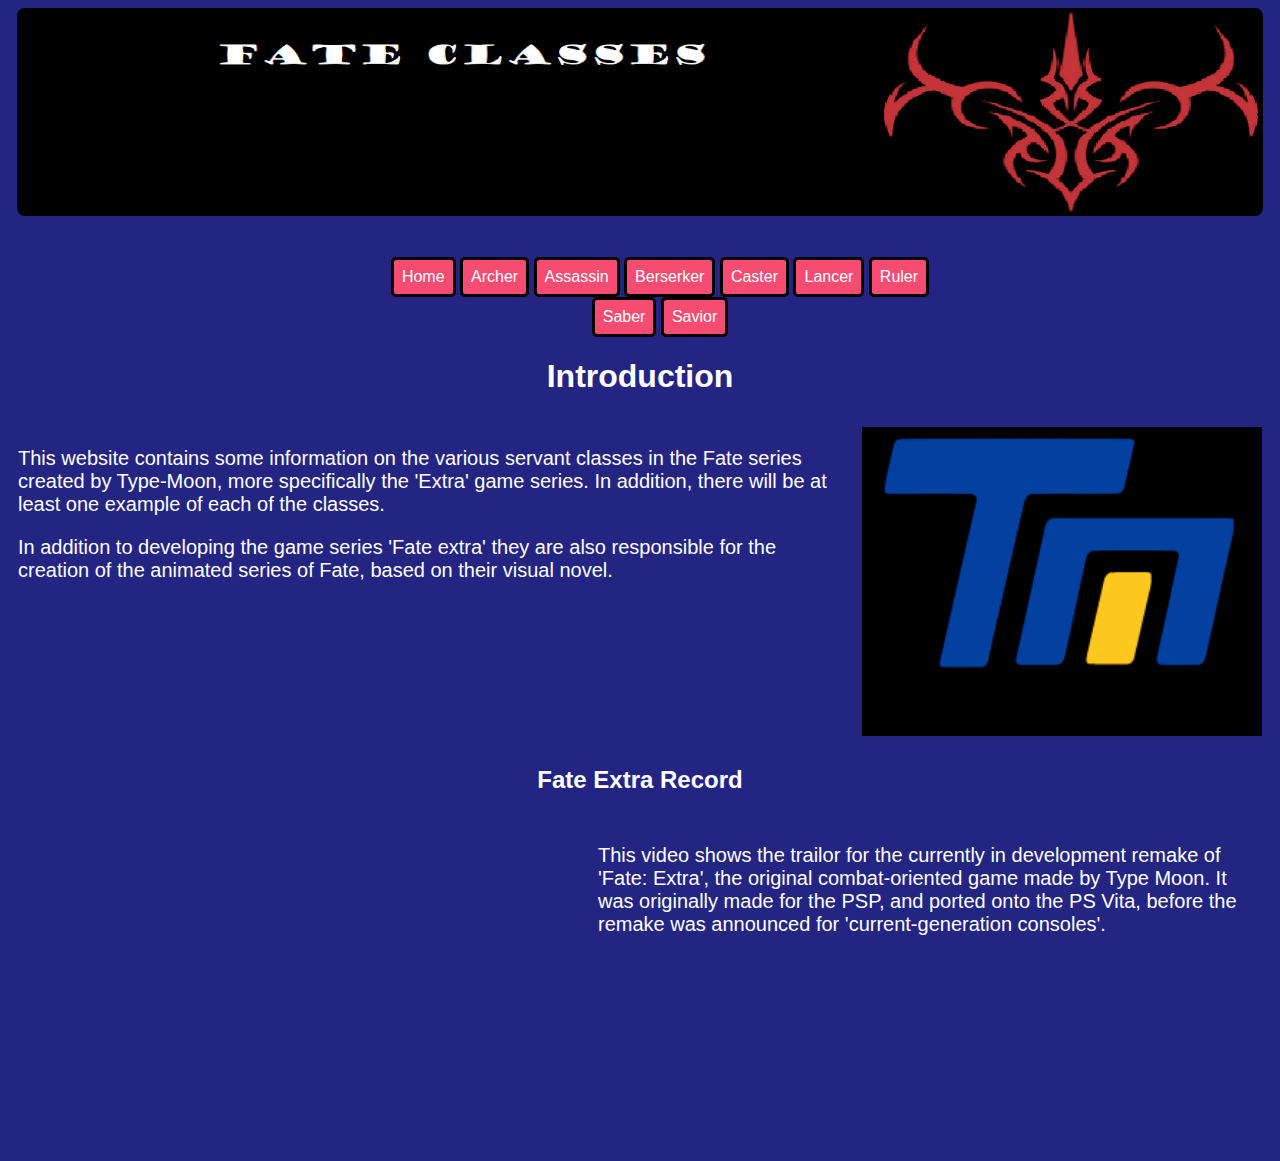
<file: Index.html>
<!-- Doctype  -->
<!DOCTYPE html>
<html lang = "en">
<head>
    <meta charset="UTF-8">
    <meta http-equiv="X-UA-Compatible" content="IE=edge">
    <meta name="viewport" content="width=device-width, initial-scale=1.0">
    <link rel = "stylesheet" type = "text/css" href = "css.css">
    <title>Home</title>
</head>

<body>
    <div id = "banner">
        <!-- <header>Fate Classes</header> -->
        <img src = "Banner.png"width = "1000" height = "200" alt = "Fate Classes">
    </div>
    <br>
    <div id = "Nav" >
        <ul>
            <a href = "index.html"><li>Home</li></a>
            <a href = "Archer.html"><li>Archer</li></a>
            <a href = "Assassin.html"><li>Assassin</li></a>
            <a href = "Berserker.html"><li>Berserker</li></a>
            <a href = "Caster.html"><li>Caster</li></a>
            <a href = "Lancer.html"><li>Lancer</li></a>
            <a href = "Rider.html"><li>Ruler</li></a>
            <a href = "Saber.html"><li>Saber</li></a>
            <a href = "Savior.html"><li>Savior</li></a>
        </ul>
    </div>
    <div id = "Contents">
        <h1>Introduction</h1>
        <div class = "row">
            <div class = "column">
                <p>This website contains some information on the various servant classes in the Fate series created by Type-Moon, more specifically the 'Extra' game series. In addition, there will be at least one example of each of the classes.</p>
                <p>In addition to developing the game series 'Fate extra' they are also responsible for the creation of the animated series of Fate, based on their visual novel. </p>
                </div>
                <div class= "column">
                <img src = "Image-one.png" width = "400" height = "400" alt = "Type-Moon">
            </div>
        </div>
        <h2>Fate Extra Record</h2>
        <div class = "row">
            <div class = "column">
                <iframe width="560" height="315" src="https://www.youtube.com/embed/p652XatNyjw" title="YouTube video player" frameborder="0" allow="accelerometer; autoplay; clipboard-write; encrypted-media; gyroscope; picture-in-picture" allowfullscreen alt = "Fate Extra Record Trailer"></iframe>
                </div>
                <div class = "column">
                <p>This video shows the trailor for the currently in development remake of 'Fate: Extra', the original combat-oriented game made by Type Moon. It was 
                originally made for the PSP, and ported onto the PS Vita, before the remake was announced for 'current-generation consoles'.</p>
                </div>
            </div>
        </div>
    </div>
    

</body>

</html>
</file>
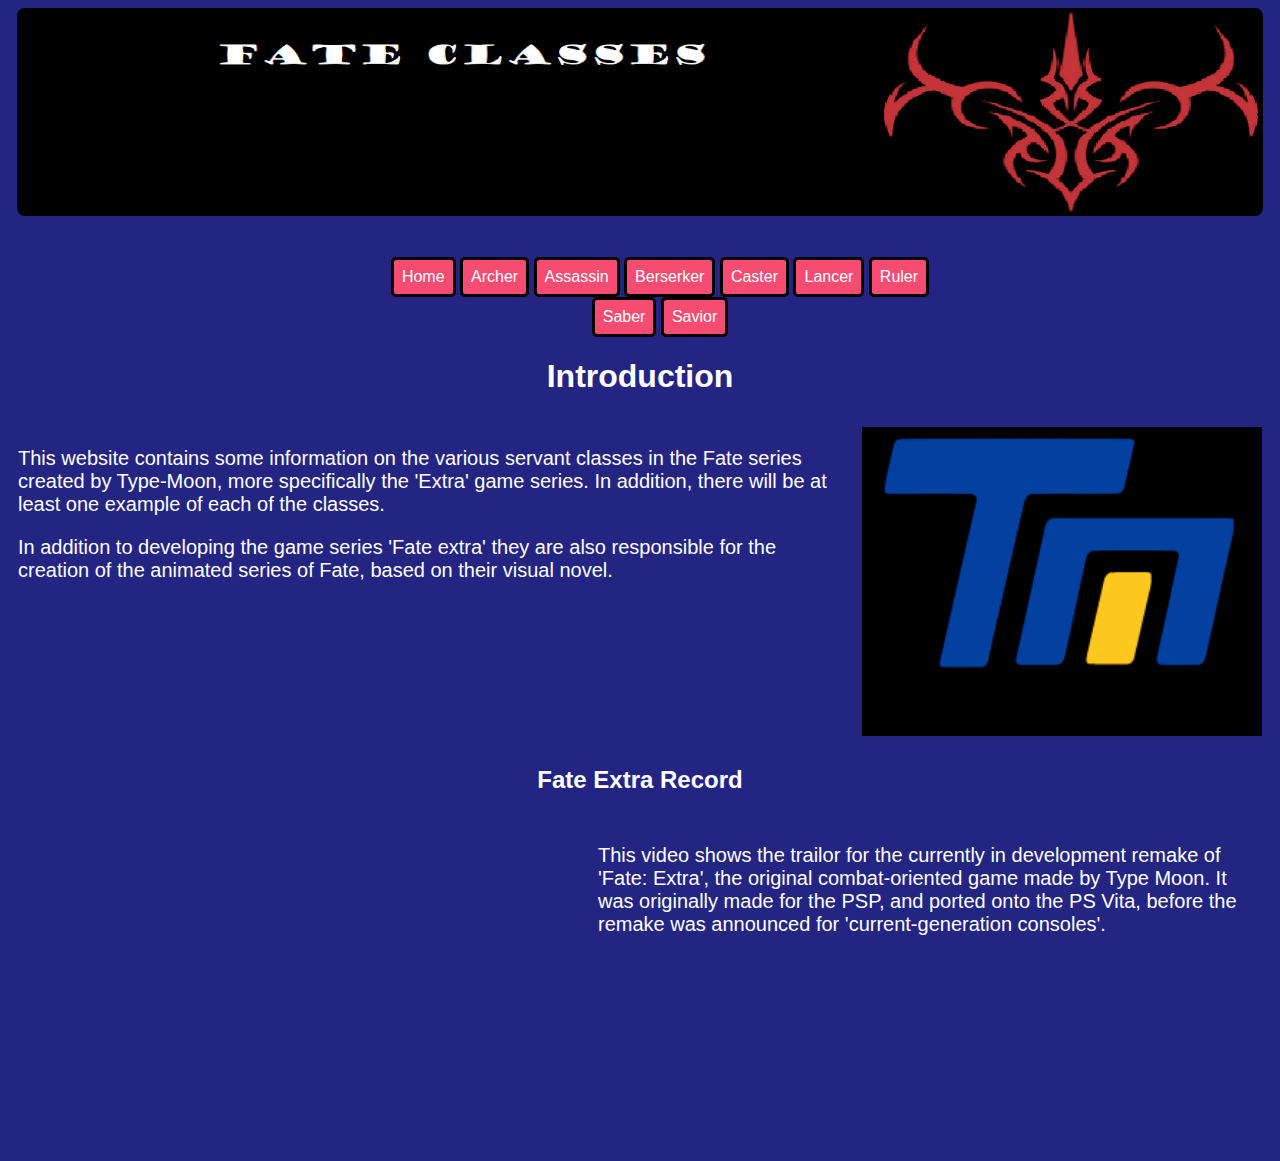
<file: index.html>
<!-- Doctype  -->
<!DOCTYPE html>
<html lang = "en">
<head>
    <meta charset="UTF-8">
    <meta http-equiv="X-UA-Compatible" content="IE=edge">
    <meta name="viewport" content="width=device-width, initial-scale=1.0">
    <link rel = "stylesheet" type = "text/css" href = "css.css">
    <title>Home</title>
</head>

<body>
    <div id = "banner">
        <!-- <header>Fate Classes</header> -->
        <img src = "Banner.png"width = "1000" height = "200" alt = "Fate Classes">
    </div>
    <br>
    <div id = "Nav" >
        <ul>
            <a href = "index.html"><li>Home</li></a>
            <a href = "Archer.html"><li>Archer</li></a>
            <a href = "Assassin.html"><li>Assassin</li></a>
            <a href = "Berserker.html"><li>Berserker</li></a>
            <a href = "Caster.html"><li>Caster</li></a>
            <a href = "Lancer.html"><li>Lancer</li></a>
            <a href = "Rider.html"><li>Ruler</li></a>
            <a href = "Saber.html"><li>Saber</li></a>
            <a href = "Savior.html"><li>Savior</li></a>
        </ul>
    </div>
    <div id = "Contents">
        <h1>Introduction</h1>
        <div class = "row">
            <div class = "column">
                <p>This website contains some information on the various servant classes in the Fate series created by Type-Moon, more specifically the 'Extra' game series. In addition, there will be at least one example of each of the classes.</p>
                <p>In addition to developing the game series 'Fate extra' they are also responsible for the creation of the animated series of Fate, based on their visual novel. </p>
                </div>
                <div class= "column">
                <img src = "Image-one.png" width = "400" height = "400" alt = "Type-Moon">
            </div>
        </div>
        <h2>Fate Extra Record</h2>
        <div class = "row">
            <div class = "column">
                <iframe width="560" height="315" src="https://www.youtube.com/embed/p652XatNyjw" title="YouTube video player" frameborder="0" allow="accelerometer; autoplay; clipboard-write; encrypted-media; gyroscope; picture-in-picture" allowfullscreen alt = "Fate Extra Record Trailer"></iframe>
                </div>
                <div class = "column">
                <p>This video shows the trailor for the currently in development remake of 'Fate: Extra', the original combat-oriented game made by Type Moon. It was 
                originally made for the PSP, and ported onto the PS Vita, before the remake was announced for 'current-generation consoles'.</p>
                </div>
            </div>
        </div>
    </div>
    

</body>

</html>
</file>
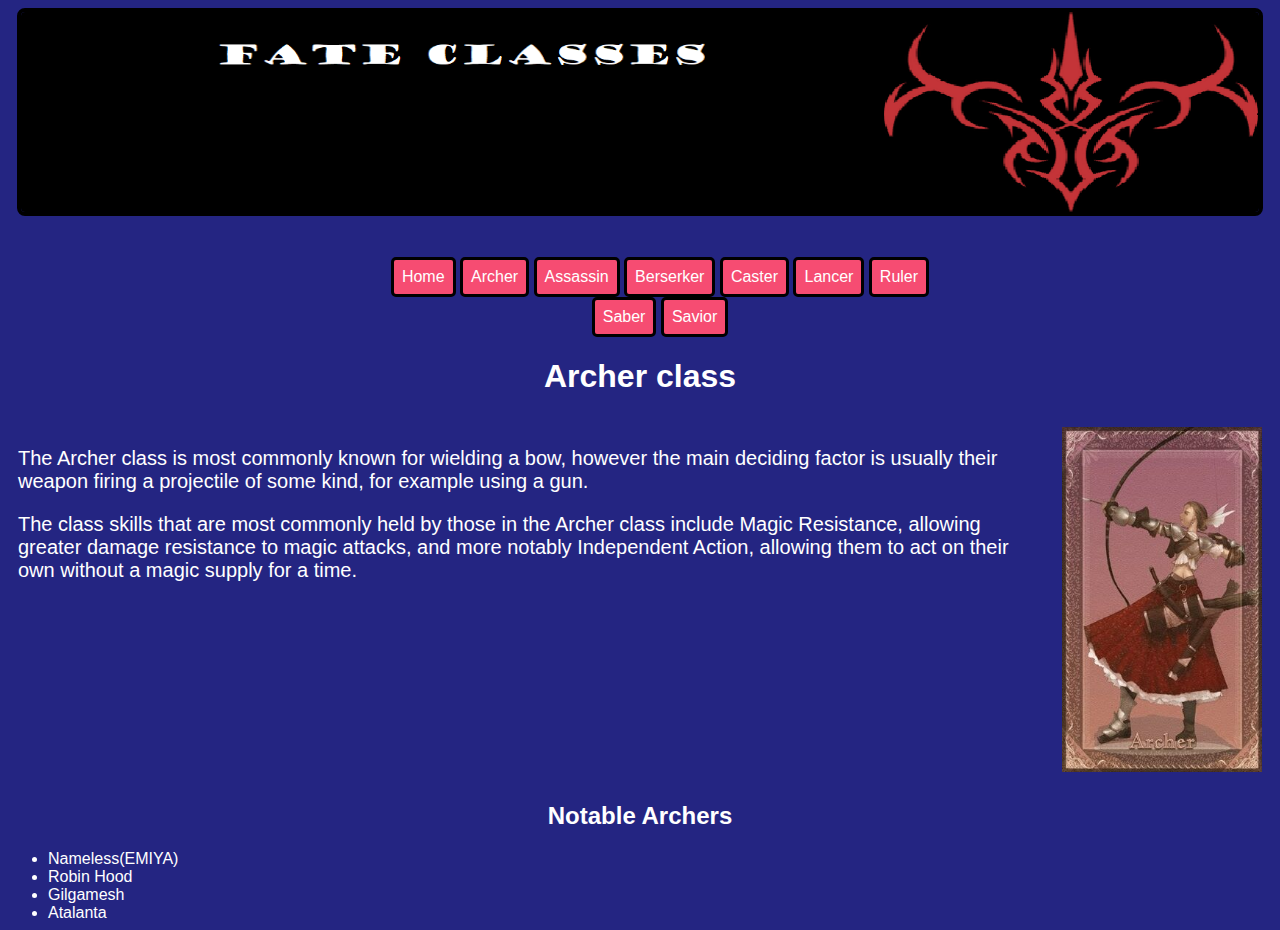
<file: Archer.html>
<!DOCTYPE html>
<html lang = "en">
<head>
    <meta charset="UTF-8">
    <meta http-equiv="X-UA-Compatible" content="IE=edge">
    <meta name="viewport" content="width=device-width, initial-scale=1.0">
    <link rel = "stylesheet" type = "text/css" href = "css.css">
    <title>Archer</title>
</head>

<body>
    <div id = "banner">
        <!-- <header>Fate Classes</header> -->
        <img src = "Banner.png"width = "1000" height = "200" alt = "Fate Classes">
    </div>
    <br>
    <div id = "Nav" >
        <ul>
            <a href = "index.html"><li>Home</li></a>
            <a href = "Archer.html"><li>Archer</li></a>
            <a href = "Assassin.html"><li>Assassin</li></a>
            <a href = "Berserker.html"><li>Berserker</li></a>
            <a href = "Caster.html"><li>Caster</li></a>
            <a href = "Lancer.html"><li>Lancer</li></a>
            <a href = "Rider.html"><li>Ruler</li></a>
            <a href = "Saber.html"><li>Saber</li></a>
            <a href = "Savior.html"><li>Savior</li></a>
        </ul>
    </div>
    <div id = "Contents">
        <h1>Archer class</h1>
        <div class = "row">
            <div class = "column">
                <p>The Archer class is most commonly known for wielding a bow, however the main deciding factor is usually their weapon firing a projectile of some kind, for example using a gun.</p>            
                <p>The class skills that are most commonly held by those in the Archer class include Magic Resistance, allowing greater damage resistance to magic attacks, and more notably Independent Action, allowing them to act on their own without a magic supply for a time.</p>
                </div>
                <div class = "column">
                    <img src = "Archercard.jpg" width = "200" height = "350" alt = "Archer Card">
                </div>
        </div>
        <h2>Notable Archers</h2>
        <ul>
            <li>Nameless(EMIYA)</li>
            <li>Robin Hood</li>
            <li>Gilgamesh</li>
            <li>Atalanta</li>
        </ul>
    </div>
    

</body>

</html>
</file>
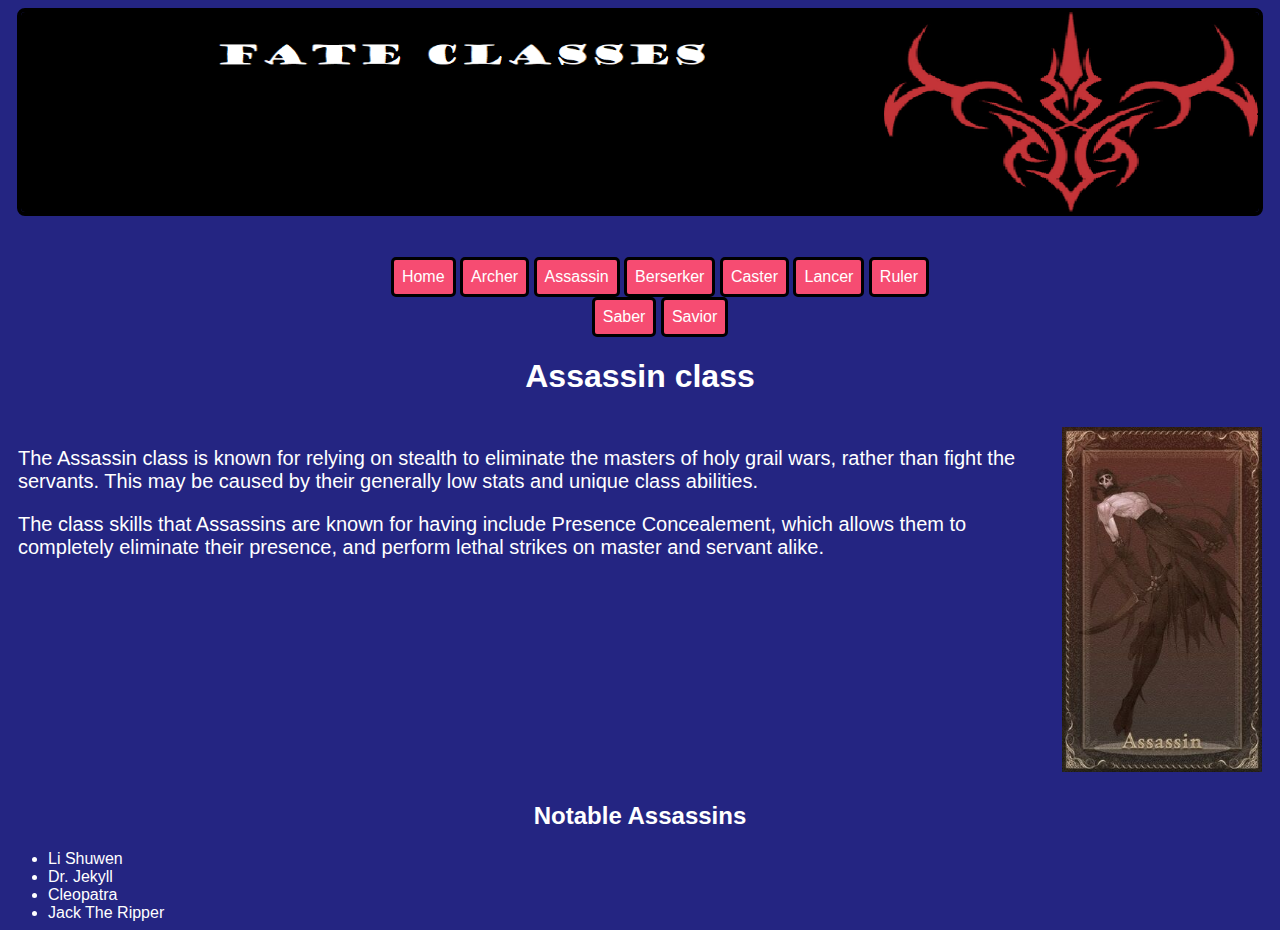
<file: Assassin.html>
<!DOCTYPE html>
<html lang = "en">
<head>
    <meta charset="UTF-8">
    <meta http-equiv="X-UA-Compatible" content="IE=edge">
    <meta name="viewport" content="width=device-width, initial-scale=1.0">
    <link rel = "stylesheet" type = "text/css" href = "css.css">
    <title>Assassin</title>
</head>

<body>
    <div id = "banner">
        <!-- <header>Fate Classes</header> -->
        <img src = "Banner.png"width = "1000" height = "200" alt = "Fate Classes">
    </div>
    <br>
    <div id = "Nav" >
        <ul>
            <a href = "index.html"><li>Home</li></a>
            <a href = "Archer.html"><li>Archer</li></a>
            <a href = "Assassin.html"><li>Assassin</li></a>
            <a href = "Berserker.html"><li>Berserker</li></a>
            <a href = "Caster.html"><li>Caster</li></a>
            <a href = "Lancer.html"><li>Lancer</li></a>
            <a href = "Rider.html"><li>Ruler</li></a>
            <a href = "Saber.html"><li>Saber</li></a>
            <a href = "Savior.html"><li>Savior</li></a>
        </ul>
    </div>
    <div id = "Contents">
        <h1>Assassin class</h1>
        <div class = "row">
            <div class = "column">
                <p>The Assassin class is known for relying on stealth to eliminate the masters of holy grail wars, rather than fight the servants. This may be caused by their generally low stats and unique class abilities.</p>
                <p>The class skills that Assassins are known for having include Presence Concealement, which allows them to completely eliminate their presence, and perform lethal strikes on master and servant alike.</p>
            </div>
            <div class = "column">
                <img src = "Assassincard.jpg" width = "200" height = "350" alt = "Assassin Card">
            </div>
        </div>
        <h2>Notable Assassins</h2>
        <ul>
            <li>Li Shuwen</li>
            <li>Dr. Jekyll</li>
            <li>Cleopatra</li>
            <li>Jack The Ripper</li>
        </ul>
    </div>
    

</body>

</html>
</file>
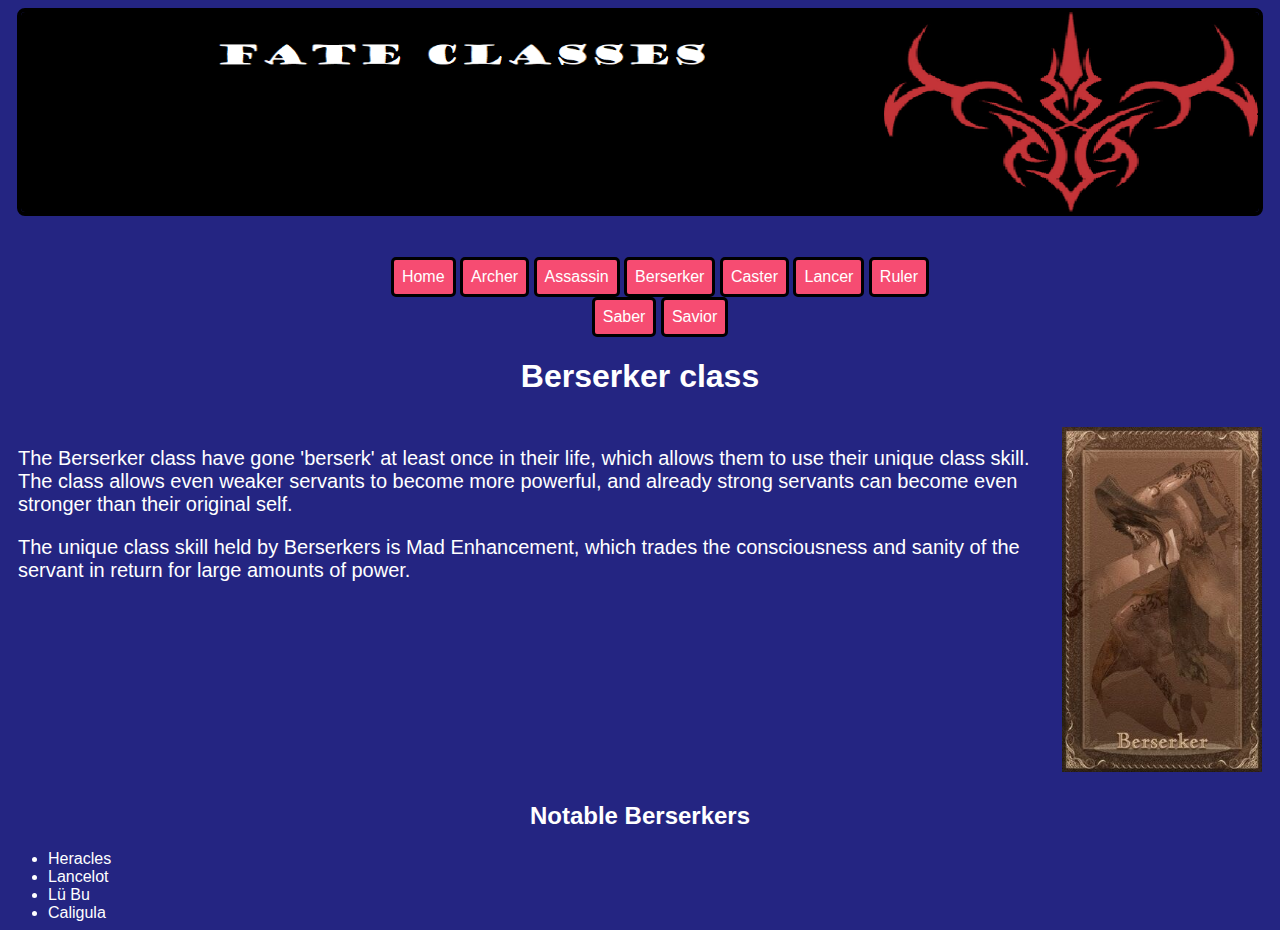
<file: Berserker.html>
<!DOCTYPE html>
<html lang = "en">
<head>
    <meta charset="UTF-8">
    <meta http-equiv="X-UA-Compatible" content="IE=edge">
    <meta name="viewport" content="width=device-width, initial-scale=1.0">
    <link rel = "stylesheet" type = "text/css" href = "css.css">
    <title>Berzerker</title>
</head>

<body>
    <div id = "banner">
        <!-- <header>Fate Classes</header> -->
        <img src = "Banner.png"width = "1000" height = "200" alt = "Fate Classes">
    </div>
    <br>
    <div id = "Nav" >
        <ul>
            <a href = "index.html"><li>Home</li></a>
            <a href = "Archer.html"><li>Archer</li></a>
            <a href = "Assassin.html"><li>Assassin</li></a>
            <a href = "Berserker.html"><li>Berserker</li></a>
            <a href = "Caster.html"><li>Caster</li></a>
            <a href = "Lancer.html"><li>Lancer</li></a>
            <a href = "Rider.html"><li>Ruler</li></a>
            <a href = "Saber.html"><li>Saber</li></a>
            <a href = "Savior.html"><li>Savior</li></a>
        </ul>
    </div>
    <div id = "Contents">
        <h1>Berserker class</h1>
        <div class = "row">
            <div class = "column">
                <p>The Berserker class have gone 'berserk' at least once in their life, which allows them to use their unique class skill. The class allows even weaker servants to become more powerful, and already strong servants can become even stronger than their original self.</p>
                <p>The unique class skill held by Berserkers is Mad Enhancement, which trades the consciousness and sanity of the servant in return for large amounts of power.</p>
            </div>
            <div class = "column">
                <img src = "Berserkercard.jpg" width = "200" height = "350" alt = "Berserker Card">
            </div>
        </div>
        <h2>Notable Berserkers</h2>
        <ul>
            <li>Heracles</li>
            <li>Lancelot</li>
            <li>Lü Bu</li>
            <li>Caligula</li>
        </ul>
    </div>
    

</body>

</html>
</file>
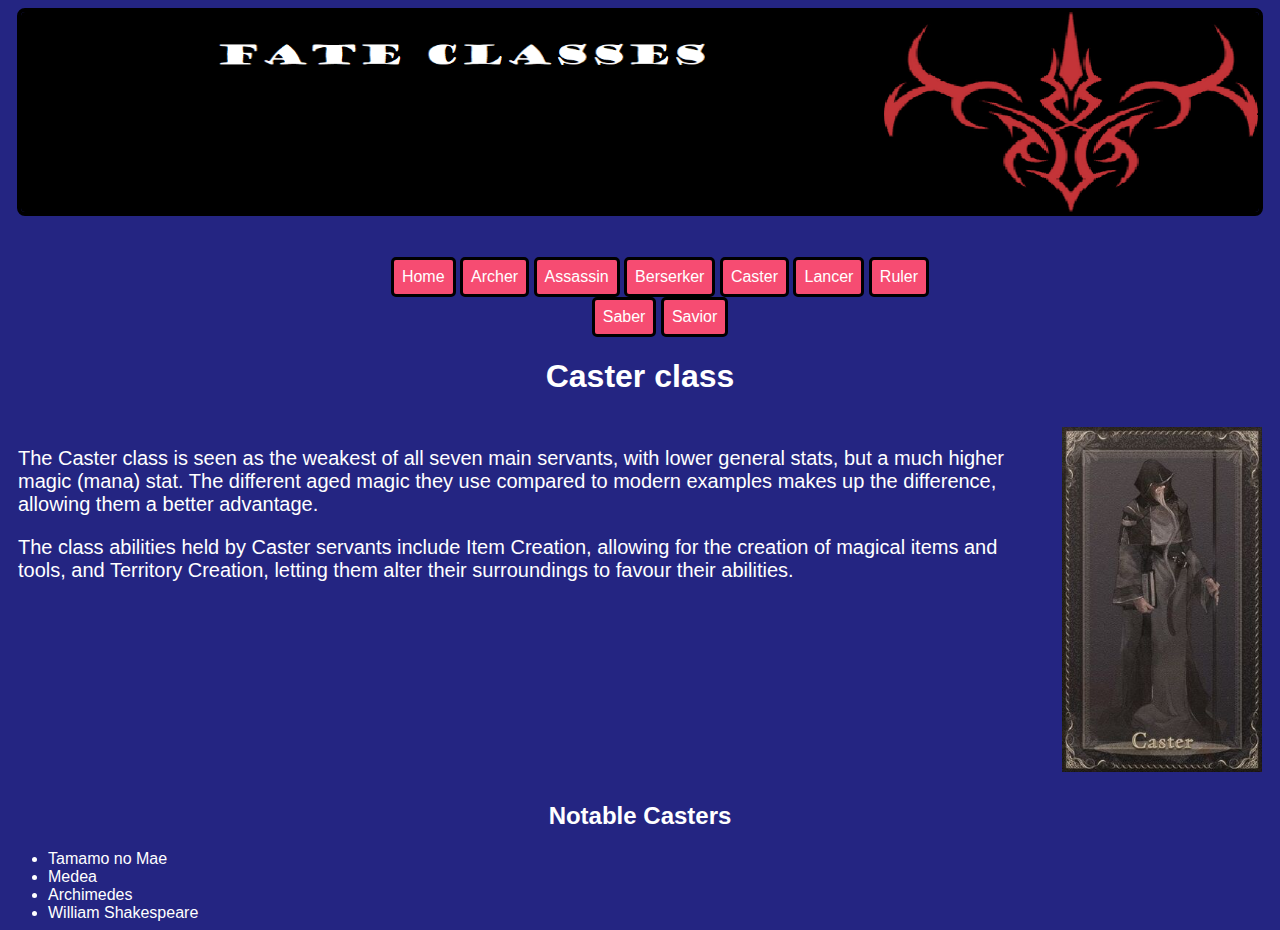
<file: Caster.html>
<!DOCTYPE html>
<html lang = "en">
<head>
    <meta charset="UTF-8">
    <meta http-equiv="X-UA-Compatible" content="IE=edge">
    <meta name="viewport" content="width=device-width, initial-scale=1.0">
    <link rel = "stylesheet" type = "text/css" href = "css.css">
    <title>Caster</title>
</head>

<body>
    <div id = "banner">
        <!-- <header>Fate Classes</header> -->
        <img src = "Banner.png"width = "1000" height = "200" alt = "Fate Classes">
    </div>
    <br>
    <div id = "Nav" >
        <ul>
            <a href = "index.html"><li>Home</li></a>
            <a href = "Archer.html"><li>Archer</li></a>
            <a href = "Assassin.html"><li>Assassin</li></a>
            <a href = "Berserker.html"><li>Berserker</li></a>
            <a href = "Caster.html"><li>Caster</li></a>
            <a href = "Lancer.html"><li>Lancer</li></a>
            <a href = "Rider.html"><li>Ruler</li></a>
            <a href = "Saber.html"><li>Saber</li></a>
            <a href = "Savior.html"><li>Savior</li></a>
        </ul>
    </div>
    <div id = "Contents">
        <h1>Caster class</h1>
        <div class = "row">
            <div class = "column">
                <p>The Caster class is seen as the weakest of all seven main servants, with lower general stats, but a much higher magic (mana) stat. The different aged magic they use compared to modern examples makes up the difference, allowing them a better advantage.</p>
                <p>The class abilities held by Caster servants include Item Creation, allowing for the creation of magical items and tools, and Territory Creation, letting them alter their surroundings to favour their abilities.</p>
            </div>
            <div class = "column">
                <img src = "Castercard.jpg" width = "200" height = "350" alt = "Caster Card">
            </div>
        </div>
        <h2>Notable Casters</h2>
        <ul>
            <li>Tamamo no Mae</li>
            <li>Medea</li>
            <li>Archimedes</li>
            <li>William Shakespeare</li>
        </ul>
    </div>
    

</body>

</html>
</file>
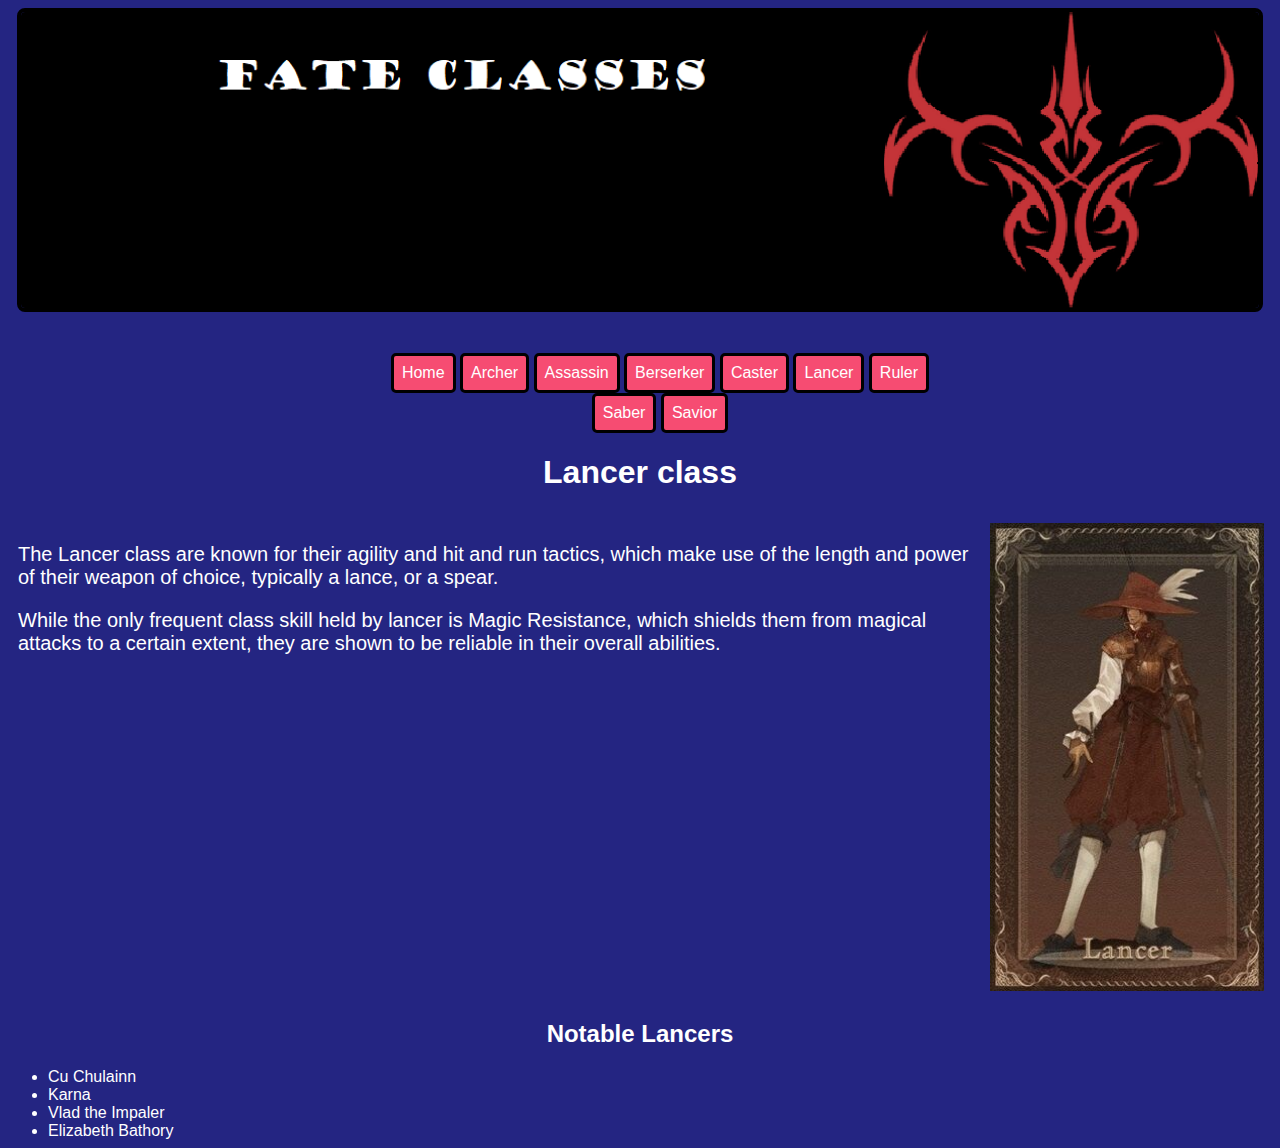
<file: Lancer.html>
<!DOCTYPE html>
<html lang="en">

<head>
  <meta charset="UTF-8">
  <meta http-equiv="X-UA-Compatible" content="IE=edge">
  <meta name="viewport" content="width=device-width, initial-scale=1.0">
  <link rel="stylesheet" type="text/css" href="css.css">
  <title>Lancer</title>
</head>

<body>
  <div id="banner">
    <!-- <header>Fate Classes</header> -->
    <img src="Banner.png" alt="Fate Classes">
  </div>
  <br>
  <div id="Nav">
    <ul>
      <a href="main.html">
        <li>Home</li>
      </a>
      <a href="Archer.html">
        <li>Archer</li>
      </a>
      <a href="Assassin.html">
        <li>Assassin</li>
      </a>
      <a href="Berserker.html">
        <li>Berserker</li>
      </a>
      <a href="Caster.html">
        <li>Caster</li>
      </a>
      <a href="Lancer.html">
        <li>Lancer</li>
      </a>
      <a href="Rider.html">
        <li>Ruler</li>
      </a>
      <a href="Saber.html">
        <li>Saber</li>
      </a>
      <a href="Savior.html">
        <li>Savior</li>
      </a>
    </ul>
  </div>
  <div id="Contents">
    <h1>Lancer class</h1>
    <div class="row">
      <div class="column">
        <p>The Lancer class are known for their agility and hit and run tactics, which make use of the length and power of their weapon of choice, typically a lance, or a spear.</p>
        <p>While the only frequent class skill held by lancer is Magic Resistance, which shields them from magical attacks to a certain extent, they are shown to be reliable in their overall abilities.</p>
      </div>
      <div class="column">
        <img src="Lancercard.jpg" alt="Lancer Card">
      </div>
    </div>
    <h2>Notable Lancers</h2>
    <ul>
      <li>Cu Chulainn</li>
      <li>Karna</li>
      <li>Vlad the Impaler</li>
      <li>Elizabeth Bathory</li>
    </ul>
  </div>
</body>

</html>
</file>
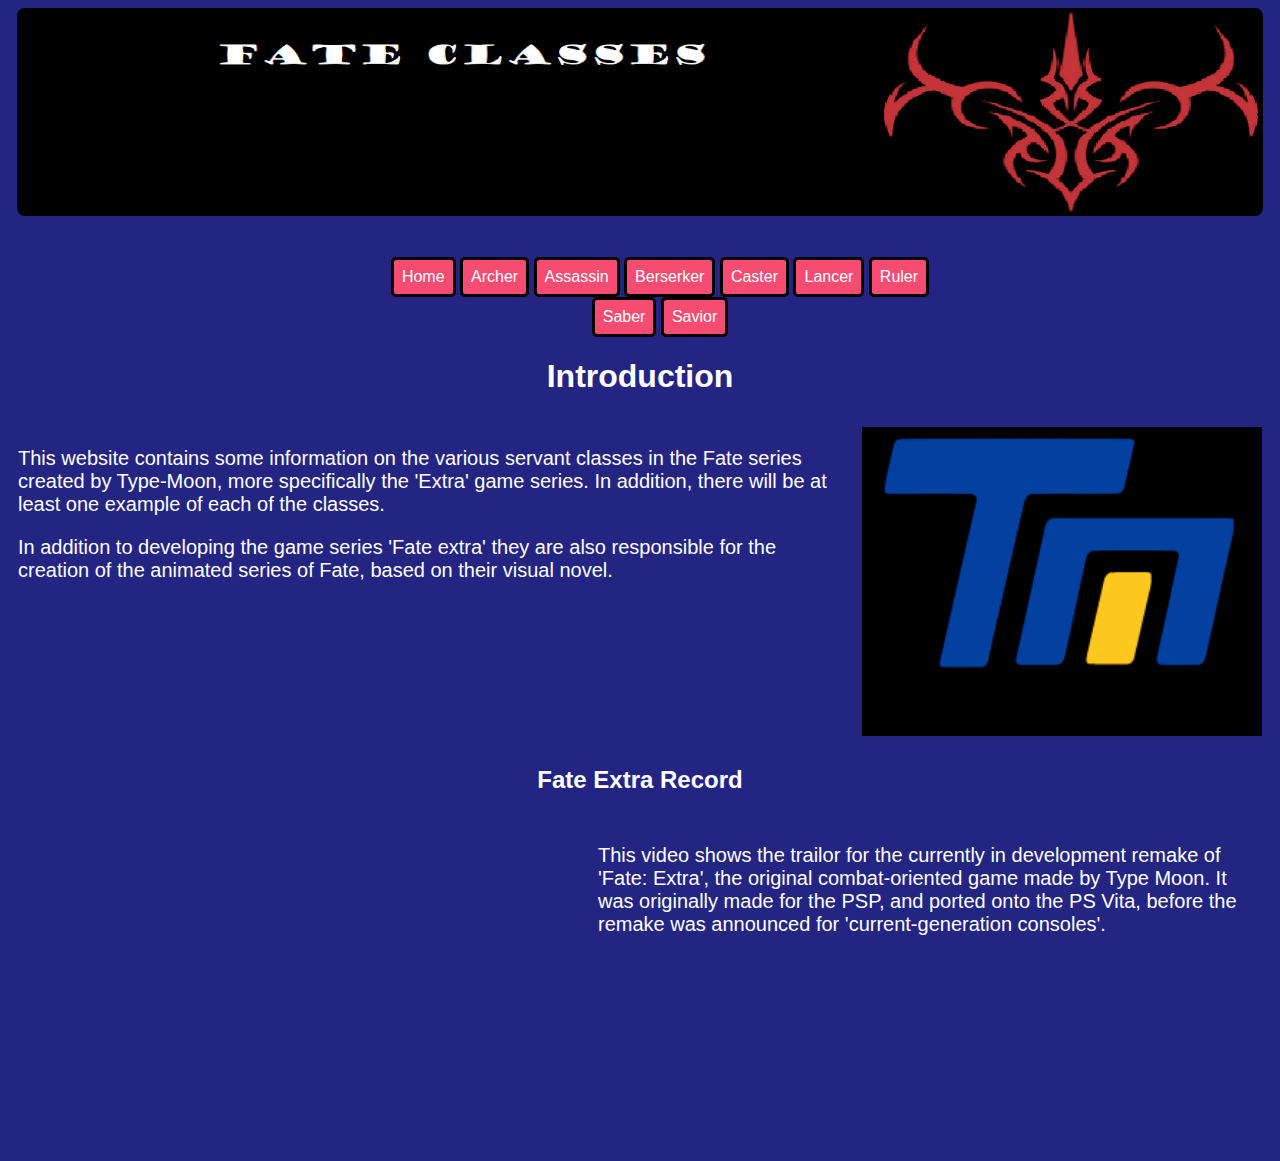
<file: Main.html>
<!-- Doctype  -->
<!DOCTYPE html>
<html lang = "en">
<head>
    <meta charset="UTF-8">
    <meta http-equiv="X-UA-Compatible" content="IE=edge">
    <meta name="viewport" content="width=device-width, initial-scale=1.0">
    <link rel = "stylesheet" type = "text/css" href = "css.css">
    <title>Home</title>
</head>

<body>
    <div id = "banner">
        <!-- <header>Fate Classes</header> -->
        <img src = "Banner.png"width = "1000" height = "200" alt = "Fate Classes">
    </div>
    <br>
    <div id = "Nav" >
        <ul>
            <a href = "Main.html"><li>Home</li></a>
            <a href = "Archer.html"><li>Archer</li></a>
            <a href = "Assassin.html"><li>Assassin</li></a>
            <a href = "Berserker.html"><li>Berserker</li></a>
            <a href = "Caster.html"><li>Caster</li></a>
            <a href = "Lancer.html"><li>Lancer</li></a>
            <a href = "Rider.html"><li>Ruler</li></a>
            <a href = "Saber.html"><li>Saber</li></a>
            <a href = "Savior.html"><li>Savior</li></a>
        </ul>
    </div>
    <div id = "Contents">
        <h1>Introduction</h1>
        <div class = "row">
            <div class = "column">
                <p>This website contains some information on the various servant classes in the Fate series created by Type-Moon, more specifically the 'Extra' game series. In addition, there will be at least one example of each of the classes.</p>
                <p>In addition to developing the game series 'Fate extra' they are also responsible for the creation of the animated series of Fate, based on their visual novel. </p>
                </div>
                <div class= "column">
                <img src = "Image-one.png" width = "400" height = "400" alt = "Type-Moon">
            </div>
        </div>
        <h2>Fate Extra Record</h2>
        <div class = "row">
            <div class = "column">
                <iframe width="560" height="315" src="https://www.youtube.com/embed/p652XatNyjw" title="YouTube video player" frameborder="0" allow="accelerometer; autoplay; clipboard-write; encrypted-media; gyroscope; picture-in-picture" allowfullscreen alt = "Fate Extra Record Trailer"></iframe>
                </div>
                <div class = "column">
                <p>This video shows the trailor for the currently in development remake of 'Fate: Extra', the original combat-oriented game made by Type Moon. It was 
                originally made for the PSP, and ported onto the PS Vita, before the remake was announced for 'current-generation consoles'.</p>
                </div>
            </div>
        </div>
    </div>
    

</body>

</html>
</file>
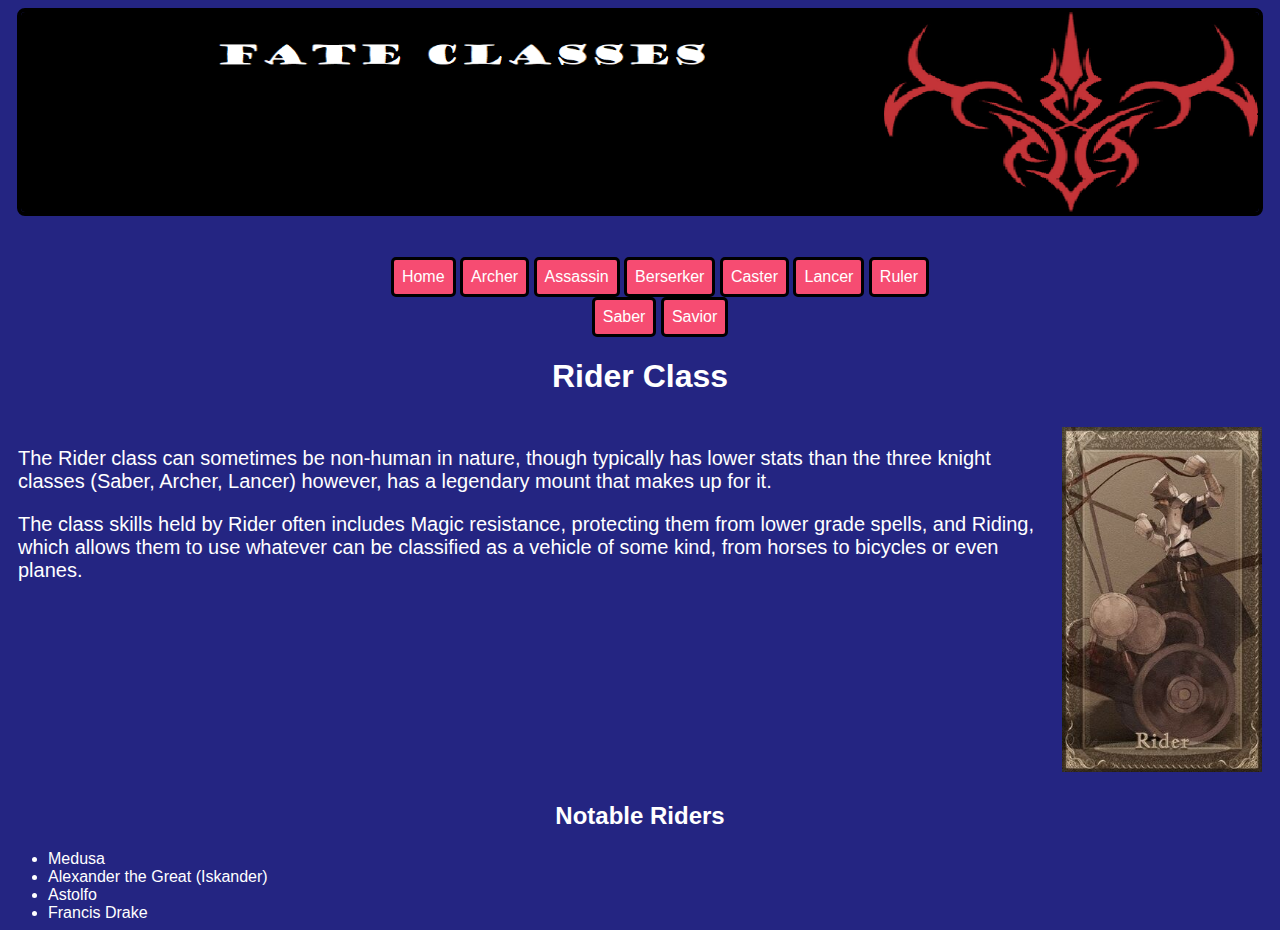
<file: Rider.html>
<!DOCTYPE html>
<html lang = "en">
<head>
    <meta charset="UTF-8">
    <meta http-equiv="X-UA-Compatible" content="IE=edge">
    <meta name="viewport" content="width=device-width, initial-scale=1.0">
    <link rel = "stylesheet" type = "text/css" href = "css.css">
    <title>Rider</title>
</head>

<body>
    <div id = "banner">
        <!-- <header>Fate Classes</header> -->
        <img src = "Banner.png"width = "1000" height = "200" alt = "Fate Classes">
    </div>
    <br>
    <div id = "Nav" >
        <ul>
            <a href = "index.html"><li>Home</li></a>
            <a href = "Archer.html"><li>Archer</li></a>
            <a href = "Assassin.html"><li>Assassin</li></a>
            <a href = "Berserker.html"><li>Berserker</li></a>
            <a href = "Caster.html"><li>Caster</li></a>
            <a href = "Lancer.html"><li>Lancer</li></a>
            <a href = "Rider.html"><li>Ruler</li></a>
            <a href = "Saber.html"><li>Saber</li></a>
            <a href = "Savior.html"><li>Savior</li></a>
        </ul>
    </div>
    <div id = "Contents">
        <h1>Rider Class</h1>
        <div class = "row">
            <div class = "column">
                <p>The Rider class can sometimes be non-human in nature, though typically has lower stats than the three knight classes (Saber, Archer, Lancer) however, has a legendary mount that makes up for it.</p>
                <p>The class skills held by Rider often includes Magic resistance, protecting them from lower grade spells, and Riding, which allows them to use whatever can be classified as a vehicle of some kind, from horses to bicycles or even planes.</p>
            </div>
            <div class = "column">
                <img src = "Ridercard.jpg" width = "200" height = "350" alt = "Rider Card">
            </div>
        </div>
        <h2>Notable Riders</h2>
        <ul>
            <li>Medusa</li>
            <li>Alexander the Great (Iskander)</li>
            <li>Astolfo</li>
            <li>Francis Drake</li>
        </ul>
    </div>
    

</body>

</html>
</file>
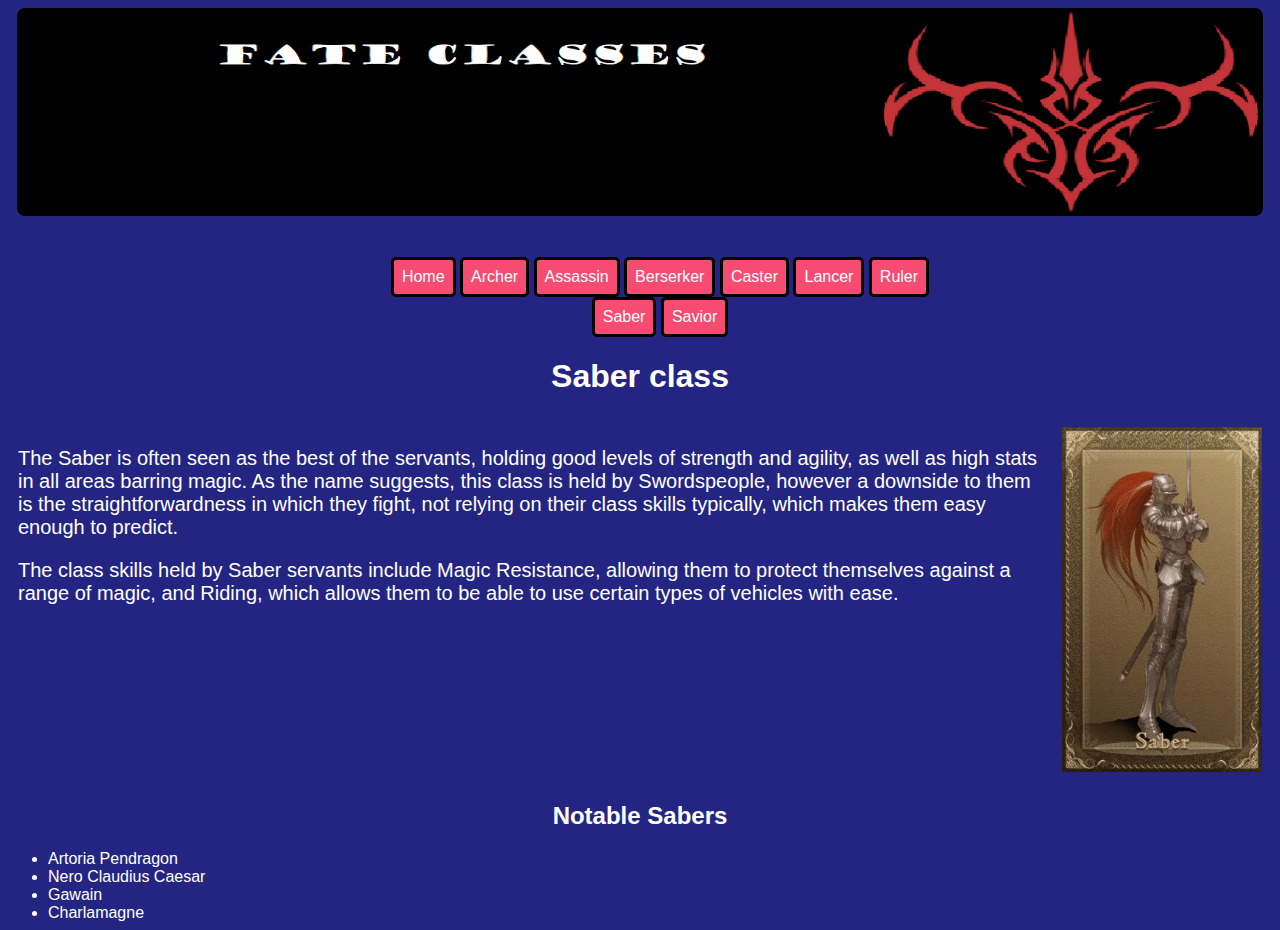
<file: Saber.html>
<!DOCTYPE html>
<html lang = "en">
<head>
    <meta charset="UTF-8">
    <meta http-equiv="X-UA-Compatible" content="IE=edge">
    <meta name="viewport" content="width=device-width, initial-scale=1.0">
    <link rel = "stylesheet" type = "text/css" href = "css.css">
    <title>Saber</title>
</head>

<body>
    <div id = "banner">
        <!-- <header>Fate Classes</header> -->
        <img src = "Banner.png"width = "1000" height = "200" alt = "Fate Classes">
    </div>
    <br>
    <div id = "Nav" >
        <ul>
            <a href = "index.html"><li>Home</li></a>
            <a href = "Archer.html"><li>Archer</li></a>
            <a href = "Assassin.html"><li>Assassin</li></a>
            <a href = "Berserker.html"><li>Berserker</li></a>
            <a href = "Caster.html"><li>Caster</li></a>
            <a href = "Lancer.html"><li>Lancer</li></a>
            <a href = "Rider.html"><li>Ruler</li></a>
            <a href = "Saber.html"><li>Saber</li></a>
            <a href = "Savior.html"><li>Savior</li></a>
        </ul>
    </div>
    <div id = "Contents">
        <h1>Saber class</h1>
        <div class = "row">
            <div class = "column">
                <p>The Saber is often seen as the best of the servants, holding good levels of strength and agility, as well as high stats in all areas barring magic. As the name suggests, this class is held by Swordspeople, however a downside to them is the straightforwardness in which they fight, not relying on their class skills typically, which makes them easy enough to predict.</p>
                <p>The class skills held by Saber servants include Magic Resistance, allowing them to protect themselves against a range of magic, and Riding, which allows them to be able to use certain types of vehicles with ease.</p>
            </div>
            <div class = "column">
                <img src = "Sabercard.jpg" width = "200" height = "350" allt = "Fate Classes">
            </div>
        </div>
        <h2>Notable Sabers</h2>
        <ul>
            <li>Artoria Pendragon</li>
            <li>Nero Claudius Caesar</li>
            <li>Gawain</li>
            <li>Charlamagne</li>
        </ul>
    </div>
    

</body>

</html>
</file>
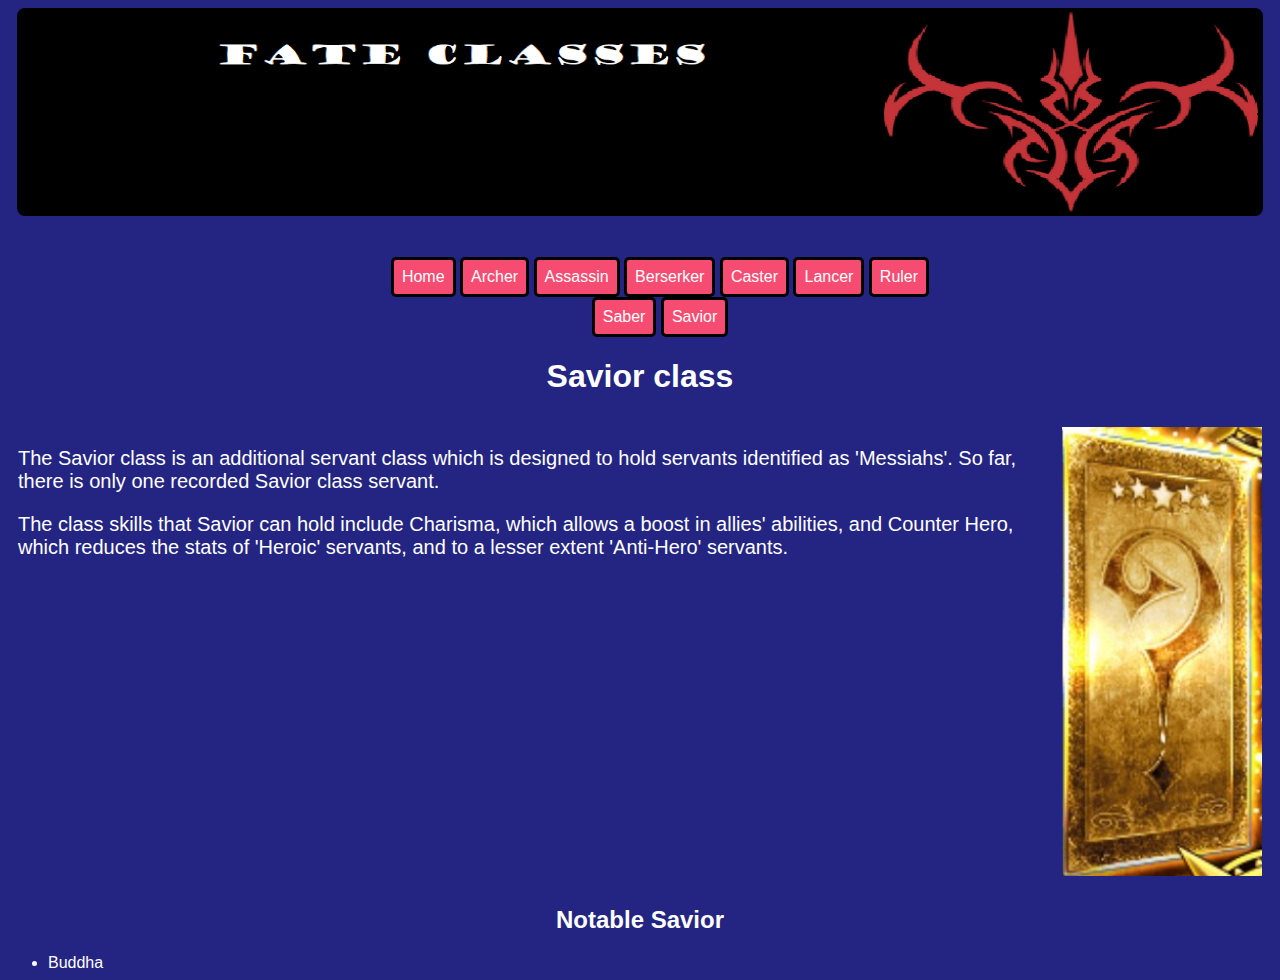
<file: Savior.html>
<!DOCTYPE html>
<html lang = "en">
<head>
    <meta charset="UTF-8">
    <meta http-equiv="X-UA-Compatible" content="IE=edge">
    <meta name="viewport" content="width=device-width, initial-scale=1.0">
    <link rel = "stylesheet" type = "text/css" href = "css.css">
    <title>Savior</title>
</head>

<body>
    <div id = "banner">
        <!-- <header>Fate Classes</header> -->
        <img src = "Banner.png"width = "1000" height = "200" alt = "Fate Classes">
    </div>
    <br>
    <div id = "Nav" >
        <ul>
            <a href = "index.html"><li>Home</li></a>
            <a href = "Archer.html"><li>Archer</li></a>
            <a href = "Assassin.html"><li>Assassin</li></a>
            <a href = "Berserker.html"><li>Berserker</li></a>
            <a href = "Caster.html"><li>Caster</li></a>
            <a href = "Lancer.html"><li>Lancer</li></a>
            <a href = "Rider.html"><li>Ruler</li></a>
            <a href = "Saber.html"><li>Saber</li></a>
            <a href = "Savior.html"><li>Savior</li></a>
        </ul>
    </div>
    <div id = "Contents">
        <h1>Savior class</h1>
        <div class = "row">
            <div class = "column">
                <p>The Savior class is an additional servant class which is designed to hold servants identified as 'Messiahs'. So far, there is only one recorded Savior class servant.</p>
                <p>The class skills that Savior can hold include Charisma, which allows a boost in allies' abilities, and Counter Hero, which reduces the stats of 'Heroic' servants, and to a lesser extent 'Anti-Hero' servants.</p>
            </div>
            <div class = "column">
                <img src = "SaverCard.png" width = "200" height = "350" alt = "Savior Card">
            </div>
        </div>
        <h2>Notable Savior</h2>
        <ul>
            <li>Buddha</li>
        </ul>
    </div>
    

</body>

</html>
</file>
<file: css.css>
body {
  background-color: #242582;
  font-family: Arial, Helvetica, sans-serif;
  color: rgb(255, 255, 255);
}

#banner img {
  border: solid black 4px;
  border-radius: 8px;
  width: 98%;
  margin: 0 auto;
}

#banner {
  font-size: 30px;
  text-align: center;
  margin: 0 auto;
}

#Nav {
  margin: 0 auto;
  width: 50%;
  text-align: center;
  text-decoration: none;
}

a {
  text-decoration: none;
}

#Nav ul {
  text-decoration: none;
}

#Nav li {
  display: inline-block;
  background-color: #F64C72;
  text-align: center;
  padding: 8px;
  border: solid black 3px;
  border-radius: 5px;
  text-decoration: none;
  color: white;
}


/* .Drop ul li{
    text-decoration: none;
} */

#Nav li:hover {
  background-color: darkcyan;
}



/* .Nav-drop-one {
    display: none
}

.Nav-drop-two {
    display: none
}

.Nav-drop-three {
    display: none
} */

/* #Doom-drop:hover .Nav-drop-one {
    display:block
} */

#Contents h1 {
  text-align: center;
}

#Contents p {
  font-size: 20px;
  /* text-align:center; */
}

#Contents h2 {
  text-align: center;
}

#Contents ul {
  margin: auto;
}

/* #fate-desc {
    text-align: right;
} */

.row {
  display: flex;

}

.column {
  margin: 0 auto;
  padding: 10px;
}

.column img {
  height:100%;
}
</file>
